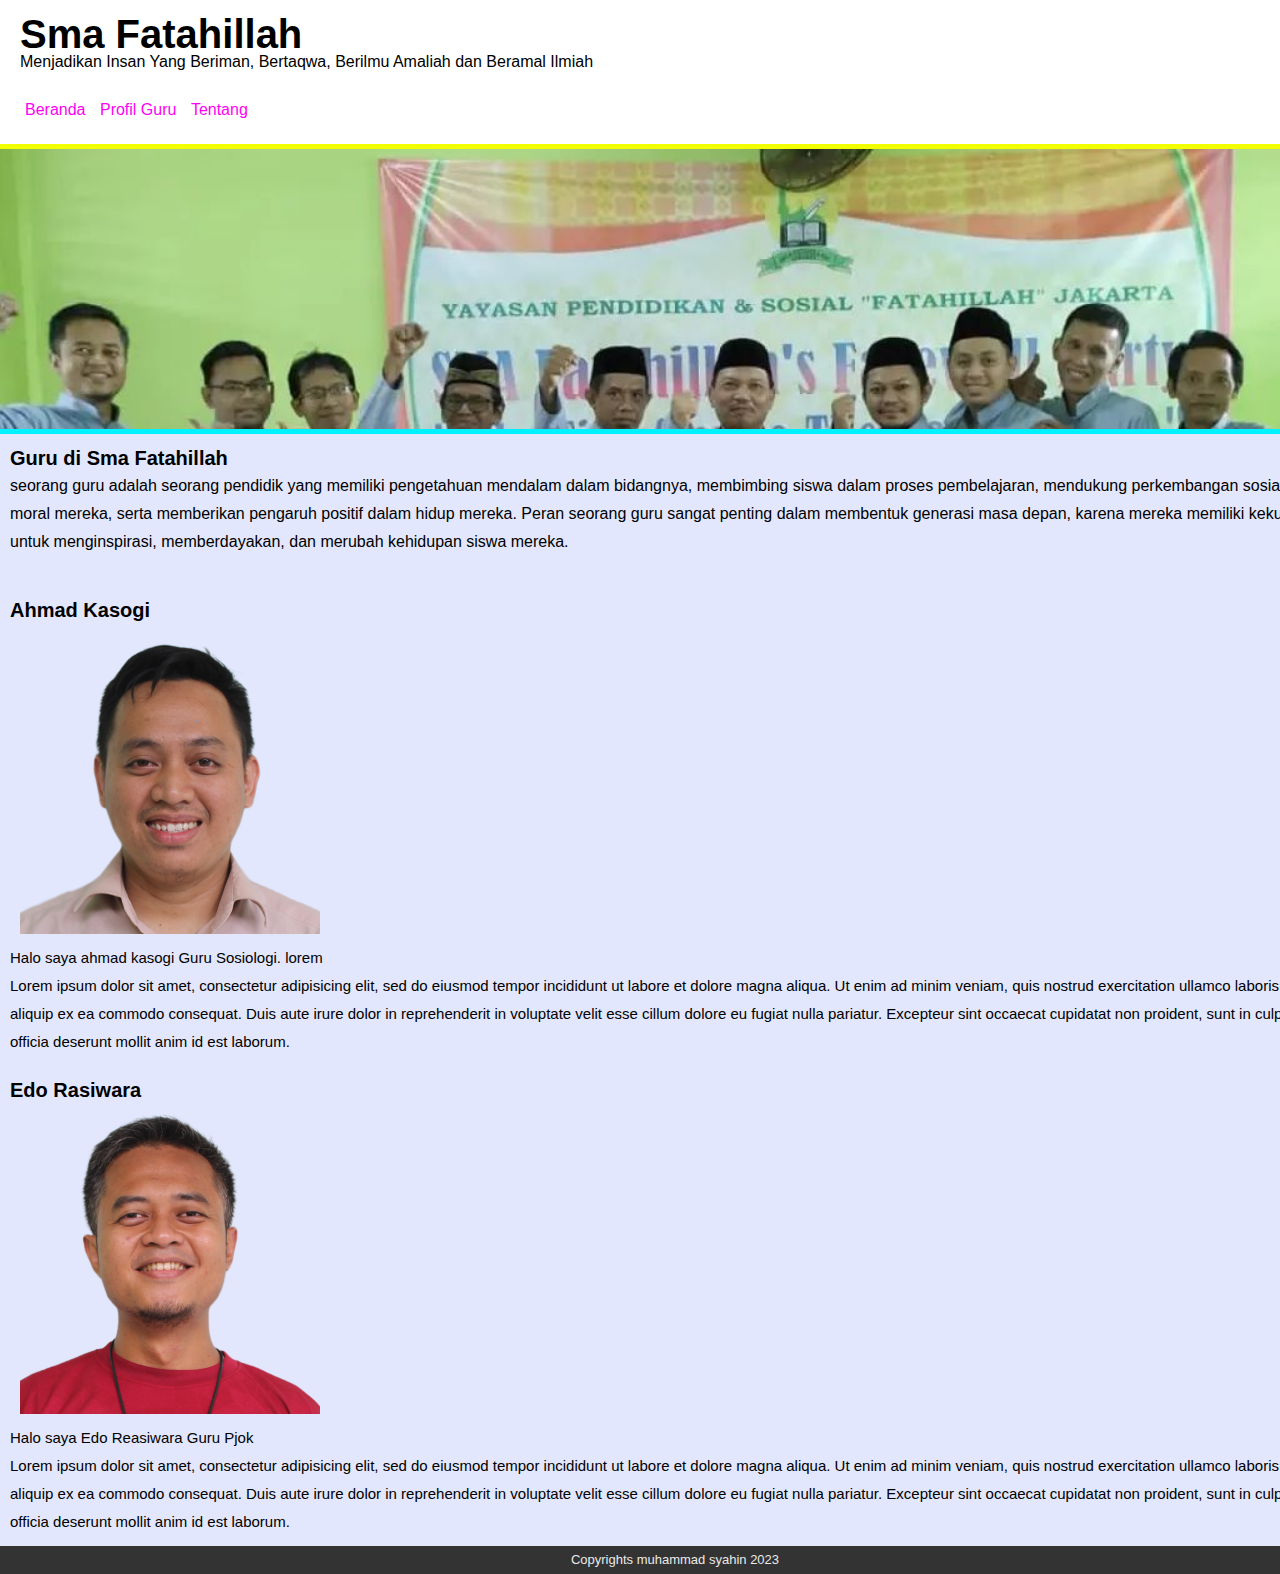
<file: profil guru.html>
<!DOCTYPE html>
<html>
<head>
	<meta charset="utf-8">
	<meta name="viewport" content="width=device-width, initial-scale=1">
	<title>Profil Guru Sma Fatahillah</title>
	<link rel="stylesheet" type="text/css" href="Style3.css">
</head>
<body>
<div class="container">
    <div class="header">
        <h1 class="judul">Sma Fatahillah</h1>
        <h3>Menjadikan Insan Yang Beriman, Bertaqwa, Berilmu Amaliah dan Beramal Ilmiah</h3>
        <ul>
            <li><a href="Index.html">Beranda</a></li>
            <li><a href="#">Profil Guru</a></li>
            <li><a href="Tentang.html">Tentang</a></li>
        </ul>
    </div>
    <div class="hero"></div>
    <div class="content">
       <h2 class="judul">Guru di Sma Fatahillah</h2>
       <p>seorang guru adalah seorang pendidik yang memiliki pengetahuan mendalam dalam bidangnya, membimbing siswa dalam proses pembelajaran, mendukung perkembangan sosial dan moral mereka, serta memberikan pengaruh positif dalam hidup mereka. Peran seorang guru sangat penting dalam membentuk generasi masa depan, karena mereka memiliki kekuatan untuk menginspirasi, memberdayakan, dan merubah kehidupan siswa mereka.</p>
    </div>
    <div class="content2">
    	<h3 class="kasogi">Ahmad Kasogi</h3>
    	<div class="guru1">
    		<div class="foto-kasogi"></div>
    		<p>Halo saya ahmad kasogi Guru Sosiologi.
    		lorem</p>

    		<p>Lorem ipsum dolor sit amet, consectetur adipisicing elit, sed do eiusmod
    		tempor incididunt ut labore et dolore magna aliqua. Ut enim ad minim veniam,
    		quis nostrud exercitation ullamco laboris nisi ut aliquip ex ea commodo
    		consequat. Duis aute irure dolor in reprehenderit in voluptate velit esse
    		cillum dolore eu fugiat nulla pariatur. Excepteur sint occaecat cupidatat non
    		proident, sunt in culpa qui officia deserunt mollit anim id est laborum.</p>
    	</div>
    </div>
    <div class="content3">
    	<h3 class="Edo">Edo Rasiwara</h3>
    	<div class="guru2">
    		<div class="foto-edo"></div>
    		<p>Halo saya Edo Reasiwara Guru Pjok </p>
    		<p>Lorem ipsum dolor sit amet, consectetur adipisicing elit, sed do eiusmod
    		tempor incididunt ut labore et dolore magna aliqua. Ut enim ad minim veniam,
    		quis nostrud exercitation ullamco laboris nisi ut aliquip ex ea commodo
    		consequat. Duis aute irure dolor in reprehenderit in voluptate velit esse
    		cillum dolore eu fugiat nulla pariatur. Excepteur sint occaecat cupidatat non
    		proident, sunt in culpa qui officia deserunt mollit anim id est laborum.</p>
    	</div>
    </div>
    <div class="footer"><p class="copy">Copyrights muhammad syahin 2023</p></div>
</body>
</html>
</file>
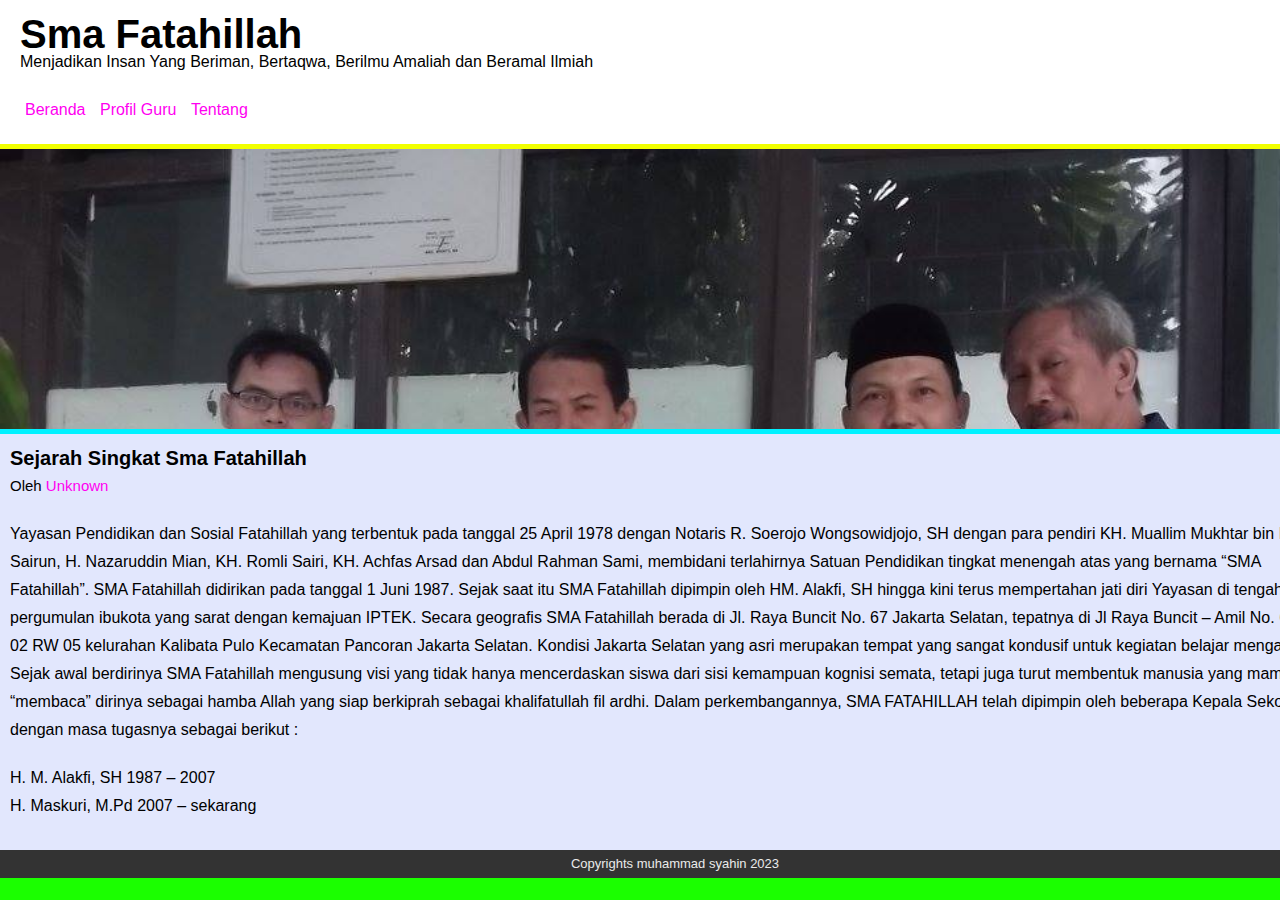
<file: Tentang.html>
<!DOCTYPE html>
<html>
<head>
	<meta charset="utf-8">
	<meta name="viewport" content="width=device-width, initial-scale=1">
	<title>Tentang Sma Fatahillah</title>
	<link rel="stylesheet" type="text/css" href="style2.css">
</head>
<body>
<div class="container">
    <div class="header">
        <h1 class="judul">Sma Fatahillah</h1>
        <h3>Menjadikan Insan Yang Beriman, Bertaqwa, Berilmu Amaliah dan Beramal Ilmiah</h3>
        <ul>
            <li><a href="index.html">Beranda</a></li>
            <li><a href="profil guru.html">Profil Guru</a></li>
            <li><a href="#">Tentang</a></li>
        </ul>
    </div>
    <div class="hero"></div>
    <div class="content">
        <h2 class="welcome">Sejarah Singkat Sma Fatahillah</h2>
        <p class="penulis">Oleh <a href="#" class="oleh">Unknown</a></p>
        <p>
        	Yayasan Pendidikan dan Sosial Fatahillah yang terbentuk pada tanggal 25 April 1978 dengan Notaris R. Soerojo Wongsowidjojo, SH dengan para pendiri KH. Muallim Mukhtar bin H. Sairun, H. Nazaruddin Mian, KH. Romli Sairi, KH. Achfas Arsad dan Abdul Rahman Sami, membidani terlahirnya Satuan Pendidikan tingkat menengah atas yang bernama “SMA Fatahillah”. SMA Fatahillah didirikan pada tanggal 1 Juni 1987. Sejak saat itu SMA Fatahillah dipimpin oleh HM. Alakfi, SH hingga kini terus mempertahan jati diri Yayasan di tengah pergumulan ibukota yang sarat dengan kemajuan IPTEK.
Secara geografis SMA Fatahillah berada di Jl. Raya Buncit No. 67 Jakarta Selatan, tepatnya di Jl Raya Buncit – Amil No. 67 RT 02 RW 05 kelurahan Kalibata Pulo Kecamatan Pancoran Jakarta Selatan. Kondisi Jakarta Selatan yang asri merupakan tempat yang sangat kondusif untuk kegiatan belajar mengajar. Sejak awal berdirinya SMA Fatahillah mengusung visi yang tidak hanya mencerdaskan siswa dari sisi kemampuan kognisi semata, tetapi juga turut membentuk manusia yang mampu “membaca” dirinya sebagai hamba Allah yang siap berkiprah sebagai khalifatullah fil ardhi.
Dalam perkembangannya, SMA FATAHILLAH telah dipimpin oleh beberapa Kepala Sekolah dengan masa tugasnya sebagai berikut :
<ol>
<li>H. M. Alakfi, SH 1987 – 2007</li>
<li>H. Maskuri, M.Pd 2007 – sekarang</li>
</ol>
        </p>
    </div>
    <div class="footer"><p class="copy">Copyrights muhammad syahin 2023</p></div>
</div>
</body>
</html>
</file>
<file: Style3.css>
/*css reset*/
html, body, div, span, applet, object, iframe,
h1, h2, h3, h4, h5, h6, p, blockquote, pre,
a, abbr, acronym, address, big, cite, code,
del, dfn, em, img, ins, kbd, q, s, samp,
small, strike, strong, sub, sup, tt, var,
b, u, i, center,
dl, dt, dd, ol, ul, li,
fieldset, form, label, legend,
table, caption, tbody, tfoot, thead, tr, th, td,
article, aside, canvas, details, embed, 
figure, figcaption, footer, header, hgroup, 
menu, nav, output, ruby, section, summary,
time, mark, audio, video {
    margin: 0;
    padding: 0;
    border: 0;
    font-size: 100%;
    font: inherit;
    vertical-align: baseline;
}
/* HTML5 display-role reset for older browsers */
article, aside, details, figcaption, figure, 
footer, header, hgroup, menu, nav, section {
    display: block;
}
body {
    line-height: 1;
}
ol, ul {
    list-style: none;
}
blockquote, q {
    quotes: none;
}
blockquote:before, blockquote:after,
q:before, q:after {
    content: '';
    content: none;
}
table {
    border-collapse: collapse;
    border-spacing: 0;
}
/*style*/

body{
    font: 16px/28px arial, sans-serif;
    background-color:#1bff00 ;
 
    
   }

.container{
    width: 150vh;
    margin: auto;
    background-color: #e2e7fd;
}

.header{
    padding: 20px;
    padding-bottom: 10px;
background-color: white;
}

.header .judul {
    font-size: 40px;
    font-weight: bold;
}

.header ul li {
    display: inline-block;
    margin-top: 20px;
    margin-bottom: 10px;
    padding-left: 5px;
    padding-right: 5px;


}
.header a{
    text-decoration: none;
    color: #ff00f1;

}
.header a:hover{
    border: 2px solid #f1ff00;
    border-radius: 5px;
    color: black;
    background-color: #f1ff00;


}
.hero{
    height: 280px;
    background-image: url(assets/image/guru.jpeg);
    background-size: cover;
    background-position: 0px -250px;
    border-top: 5px solid #f1ff00;
    border-bottom: 5px solid #00f1ff;
}

.content{
    padding: 10px;
}
.content .judul{
    font-size: 20px;
    font-weight: bold;
}
.content .penulis{
    font-size: 15px;
}
.content .oleh{
    text-decoration: none;
    color: #ff00f1;
}
.content p{
    margin-bottom: 20px;
    font-size: 16px;
}
.content2{
    padding: 10px;
}
.content2 .kasogi{
    font-size: 20px;
    font-weight: Bold;
}
.content2 .guru1{
    display: inline-block;
}
.content2 .foto-kasogi{
    width: 300px;
    height: 300px;
    background-image: url(assets/image/Kasogi.png);
    background-position: -160px -230px;
    margin: 10px;
}
.content2 p{
    font-size: 15px;
}
.content3{
    padding: 10px;
}
.content3 .Edo{
    font-size: 20px;
    font-weight: Bold;
}
.content3 .guru2{
    display: inline-block;
}
.content3 .foto-edo{
    width: 300px;
    height: 300px;
    background-image: url(assets/image/Edo.png);
    background-position: -160px -150px;
    margin: 10px;
}
.content3 p{
    font-size: 15px;
}

.footer{
    background-color: #333;
}
.footer .copy{
    color: #eaeaea;
    text-align: center;
    font-size: 13px;
}
</file>
<file: style2.css>
/*css reset*/
html, body, div, span, applet, object, iframe,
h1, h2, h3, h4, h5, h6, p, blockquote, pre,
a, abbr, acronym, address, big, cite, code,
del, dfn, em, img, ins, kbd, q, s, samp,
small, strike, strong, sub, sup, tt, var,
b, u, i, center,
dl, dt, dd, ol, ul, li,
fieldset, form, label, legend,
table, caption, tbody, tfoot, thead, tr, th, td,
article, aside, canvas, details, embed, 
figure, figcaption, footer, header, hgroup, 
menu, nav, output, ruby, section, summary,
time, mark, audio, video {
    margin: 0;
    padding: 0;
    border: 0;
    font-size: 100%;
    font: inherit;
    vertical-align: baseline;
}
/* HTML5 display-role reset for older browsers */
article, aside, details, figcaption, figure, 
footer, header, hgroup, menu, nav, section {
    display: block;
}
body {
    line-height: 1;
}
ol, ul {
    list-style: none;
}
blockquote, q {
    quotes: none;
}
blockquote:before, blockquote:after,
q:before, q:after {
    content: '';
    content: none;
}
table {
    border-collapse: collapse;
    border-spacing: 0;
}
/*style*/

body{
    font: 16px/28px arial, sans-serif;
    background-color:#1bff00 ;
 
    
   }

.container{
    width: 150vh;
    margin: auto;
    background-color: #e2e7fd;
}

.header{
    padding: 20px;
    padding-bottom: 10px;
background-color: white;
}

.header .judul {
    font-size: 40px;
    font-weight: bold;
}

.header ul li {
    display: inline-block;
    margin-top: 20px;
    margin-bottom: 10px;
    padding-left: 5px;
    padding-right: 5px;


}
.header a{
    text-decoration: none;
    color: #ff00f1;

}
.header a:hover{
    border: 2px solid #f1ff00;
    border-radius: 5px;
    color: black;
    background-color: #f1ff00;


}
.hero{
    height: 280px;
    background-image: url(assets/image/13958203_10207269754892528_4155721435169528362_o.jpg);
    background-size: cover;

    border-top: 5px solid #f1ff00;
    border-bottom: 5px solid #00f1ff;
}

.content{
    padding: 10px;
}
.content .welcome{
    font-size: 20px;
    font-weight: bold;
}
.content .penulis{
    font-size: 15px;
}
.content .oleh{
    text-decoration: none;
    color: #ff00f1;
}
.content p{
    margin-bottom: 20px;
    font-size: 16px;
}

.footer{
    background-color: #333;
}
.footer .copy{
    color: #eaeaea;
    text-align: center;
    font-size: 13px;
}
</file>
